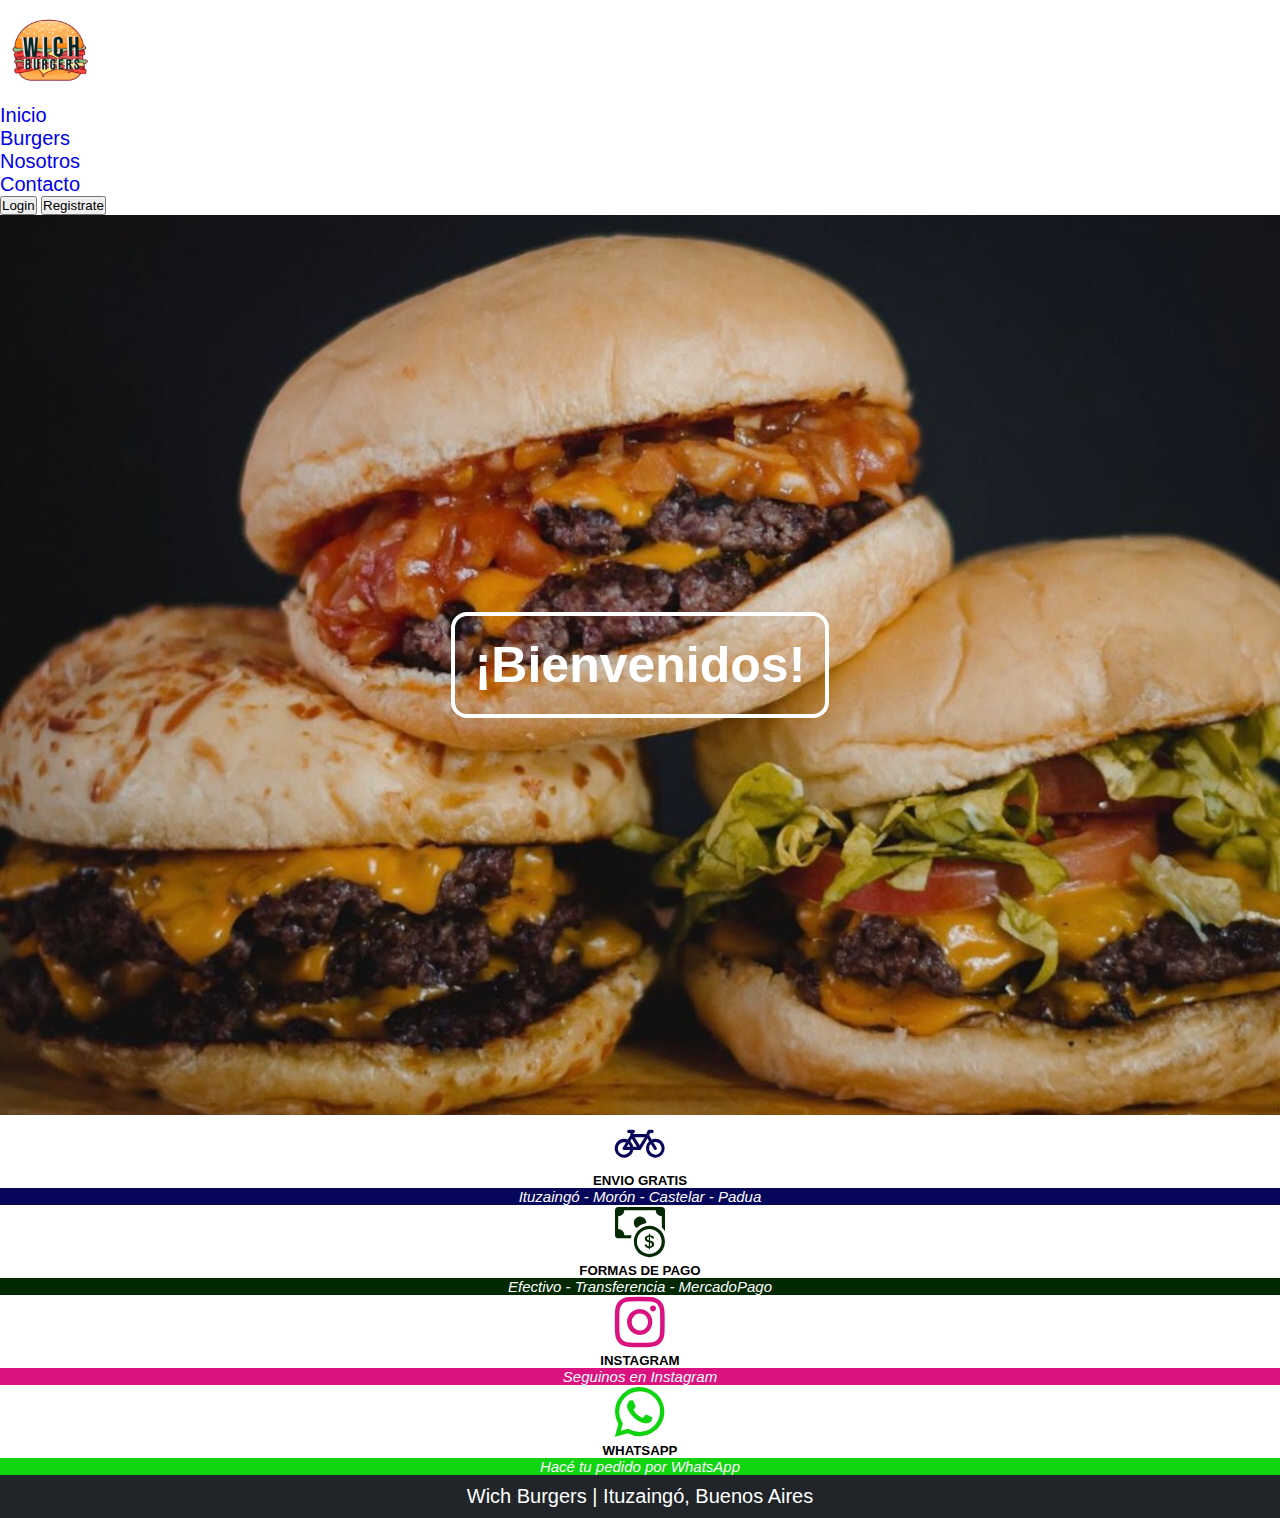
<file: index.html>
<!DOCTYPE html>
<html lang="en">

<head>
    <meta charset="UTF-8">
    <meta http-equiv="X-UA-Compatible" content="IE=edge">
    <meta name="viewport" content="width=device-width, initial-scale=1.0">

    <!-- Bootstrap-->
    <link href="https://cdn.jsdelivr.net/npm/bootstrap@5.2.0/dist/css/bootstrap.min.css" rel="stylesheet"
        integrity="sha384-gH2yIJqKdNHPEq0n4Mqa/HGKIhSkIHeL5AyhkYV8i59U5AR6csBvApHHNl/vI1Bx" crossorigin="anonymous">

    <link rel="stylesheet" href="https://cdn.jsdelivr.net/npm/bootstrap-icons@1.8.1/font/bootstrap-icons.css">


    <!-- CSS -->
    <link rel="stylesheet" href="css/estilos.css">

    <!-- Keywords -->
    <meta name="Keywords" content="Wich Burger, Hamburguesas, Cheddar, Bacon, Pan, Doble, Triple, Cebolla Caramelizada,
    Ituzaingó, Zona Oeste, Crispy, Cuarto, Cheese, Oklahoma, Baconesa, Clásica, Tomate, Lechuga, Salsa Libra,
    Salsa Alioli, Barbacoa, Medallon, Carne, Veggie">

    <meta name="Description" content="Wich Burger - Hamburguesas de verdad">

    <!-- Favicon -->
    <link rel="icon" href="fotos/logo.png">

    <title>Wich Burger -  Home</title>
</head>

<body>

    <header class="p-3 text-bg-dark">
        <div class="container">
            <div class="d-flex flex-wrap align-items-center justify-content-center justify-content-lg-start">
                <a href="index.html" class="d-flex align-items-center mb-2 mb-lg-0 text-white text-decoration-none">
                    <img class="img-fluid" id="logo" src="fotos/logo.png" alt="logowich">
                </a>

                <ul class="nav col-12 col-lg-auto me-lg-auto mb-2 justify-content-center mb-md-0">
                    <li><a href="index.html" class="nav-link px-2 text-white">Inicio</a></li>
                    <li><a href="HTML/burgers.html" class="nav-link px-2 text-white">Burgers</a></li>
                    <li><a href="HTML/nosotros.html" class="nav-link px-2 text-white">Nosotros</a></li>
                    <li><a href="HTML/contacto.html" class="nav-link px-2 text-white">Contacto</a></li>
                </ul>

                <div class="text-end">
                    <button onclick="location.href='HTML/registro.html'" type="button" class="btn btn-warning">Login</button>
                    <button onclick="location.href='HTML/registro.html'" type="button"
                        class="btn btn-warning">Registrate</button>
                </div>
            </div>
        </div>
    </header>

    <main>
        <div class="container-fluid portada">
            <div class="row">
                <div class="col-12 col-md-12 col-lg-12">
                    <h1>¡Bienvenidos!</h1>
                </div>
            </div>
        </div>

        <div class="container-fluid mt-3 mb-3">
            <div class="row anuncio p-3">
                <div class="col-lg-3 col-md-6 ">
                    <i id="anuncioIc" class="bi bi-bicycle red-envio"></i>
                    <h5>ENVIO GRATIS</h5>
                    <p class="subAnuncio-envio">Ituzaingó - Morón - Castelar - Padua</p>
                </div>
                <div class="col-lg-3 col-md-6">
                    <i id="anuncioIc" class="bi bi-cash-coin red-pago"></i>
                    <h5>FORMAS DE PAGO</h5>
                    <p class="subAnuncio-pago">Efectivo - Transferencia - MercadoPago</p>
                </div>
                <div class="col-lg-3 col-md-6">
                    <a href="https://www.instagram.com" target="_blank"><i id="anuncioIc" class="bi bi-instagram red-instagram"></i></a>
                    <h5>INSTAGRAM</h5>
                    <p class="subAnuncio-instagram">Seguinos en Instagram</p>
                </div>
                <div class="col-lg-3 col-md-6">
                    <a href="https://www.whatsapp.com/?lang=es" target="_blank"><i id="anuncioIc" class="bi bi-whatsapp red-whatsapp"></i></a>
                    <h5>WHATSAPP</h5>
                    <p class="subAnuncio-whatsapp">Hacé tu pedido por WhatsApp</p>
                </div>
            </div>
        </div>
    </main>

    <footer>
        <p>Wich Burgers | Ituzaingó, Buenos Aires</p>
    </footer>

    <!--JS-->
    <script src="https://cdn.jsdelivr.net/npm/bootstrap@5.2.0/dist/js/bootstrap.bundle.min.js"
        integrity="sha384-A3rJD856KowSb7dwlZdYEkO39Gagi7vIsF0jrRAoQmDKKtQBHUuLZ9AsSv4jD4Xa"
        crossorigin="anonymous"></script>
</body>

</html>
</file>
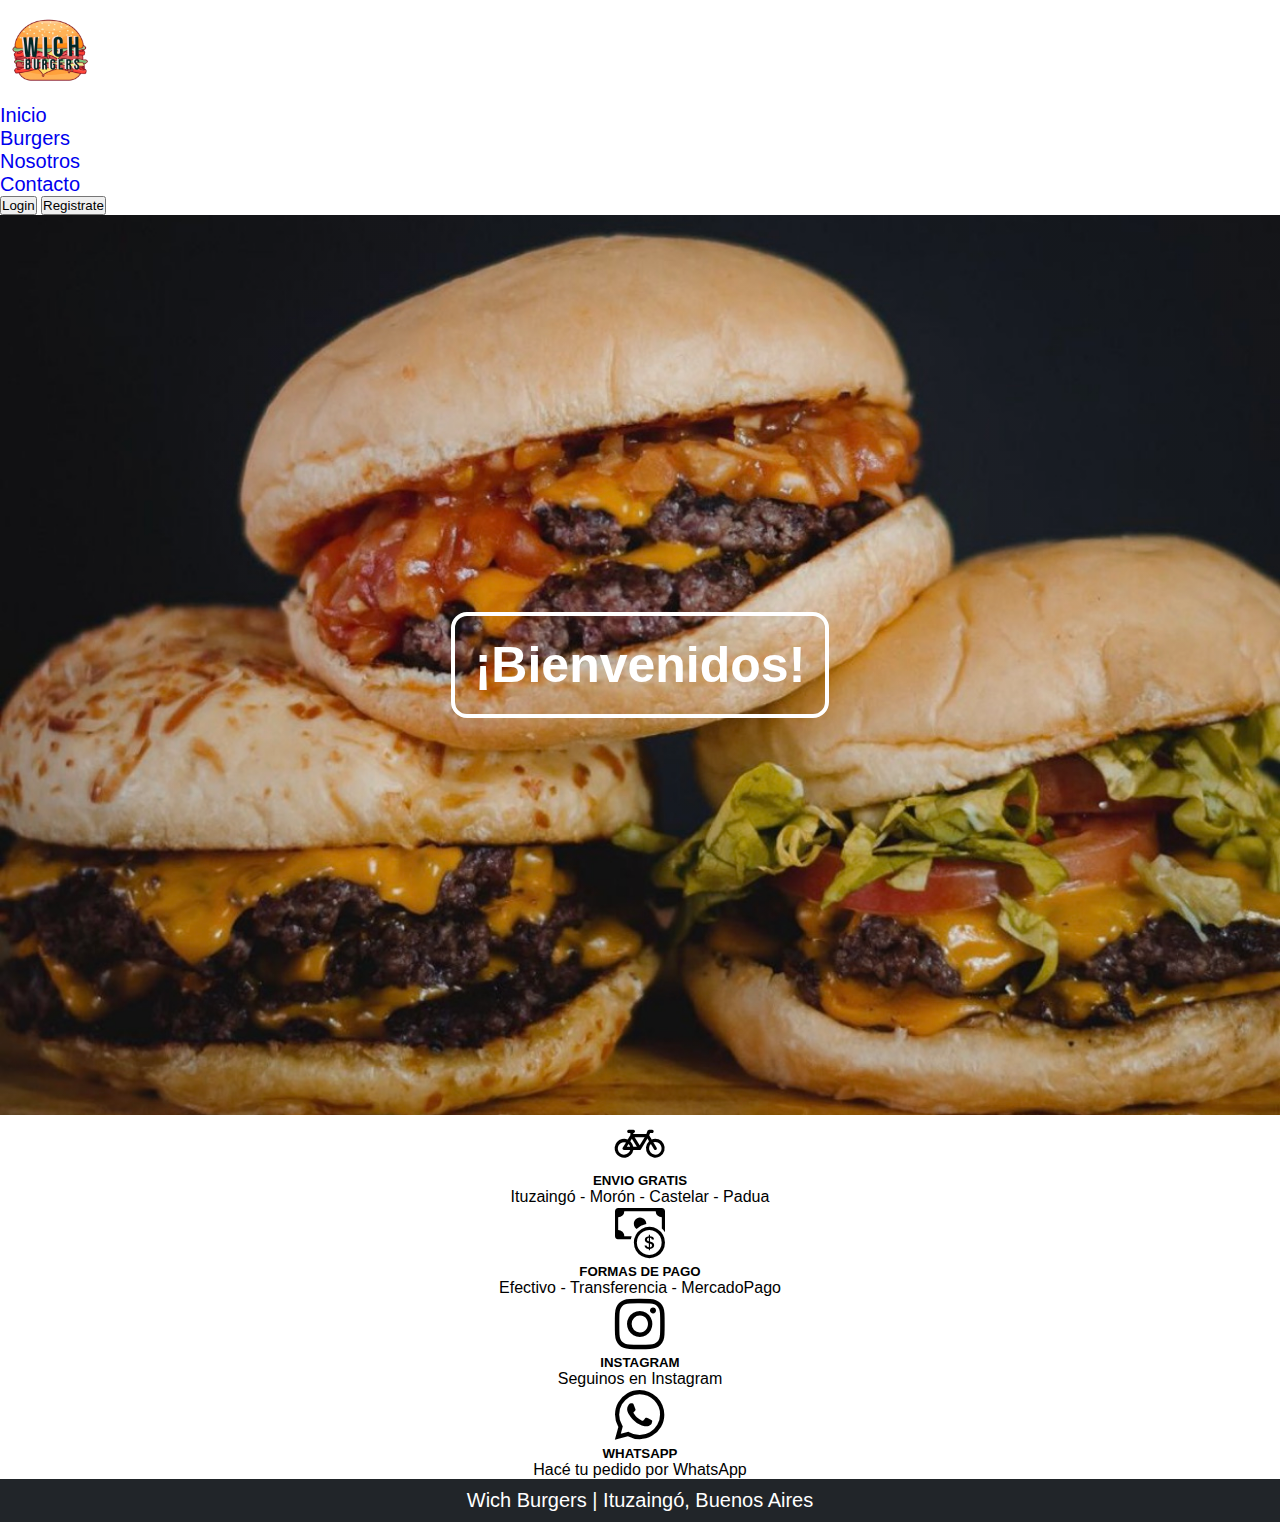
<file: HTML/index.html>
<!DOCTYPE html>
<html lang="en">

<head>
    <meta charset="UTF-8">
    <meta http-equiv="X-UA-Compatible" content="IE=edge">
    <meta name="viewport" content="width=device-width, initial-scale=1.0">

    <!-- Bootstrap-->
    <link href="https://cdn.jsdelivr.net/npm/bootstrap@5.2.0/dist/css/bootstrap.min.css" rel="stylesheet"
        integrity="sha384-gH2yIJqKdNHPEq0n4Mqa/HGKIhSkIHeL5AyhkYV8i59U5AR6csBvApHHNl/vI1Bx" crossorigin="anonymous">

    <link rel="stylesheet" href="https://cdn.jsdelivr.net/npm/bootstrap-icons@1.8.1/font/bootstrap-icons.css">


    <!-- CSS -->
    <link rel="stylesheet" href="../css/estilos.css">

    <title>Wich Burger</title>
</head>

<body>

    <header class="p-3 text-bg-dark">
        <div class="container">
            <div class="d-flex flex-wrap align-items-center justify-content-center justify-content-lg-start">
                <a href="index.html" class="d-flex align-items-center mb-2 mb-lg-0 text-white text-decoration-none">
                    <img class="img-fluid" id="logo" src="../fotos/logo.png" alt="logowich">
                </a>

                <ul class="nav col-12 col-lg-auto me-lg-auto mb-2 justify-content-center mb-md-0">
                    <li><a href="index.html" class="nav-link px-2 text-white">Inicio</a></li>
                    <li><a href="burgers.html" class="nav-link px-2 text-white">Burgers</a></li>
                    <li><a href="nosotros.html" class="nav-link px-2 text-white">Nosotros</a></li>
                    <li><a href="contacto.html" class="nav-link px-2 text-white">Contacto</a></li>
                </ul>

                <div class="text-end">
                    <button onclick="location.href='registro.html'" type="button" class="btn btn-warning">Login</button>
                    <button onclick="location.href='registro.html'" type="button"
                        class="btn btn-warning">Registrate</button>
                </div>
            </div>
        </div>
    </header>

    <main>
        <div class="container-fluid portada">
            <div class="row">
                <div class="col-12 col-md-12 col-lg-12">
                    <h1>¡Bienvenidos!</h1>
                </div>
            </div>
        </div>

        <div class="container-fluid mt-3 mb-3">
            <div class="row anuncio p-3">
                <div class="col-lg-3 col-md-6 ">
                    <i id="anuncioIc" class="bi bi-bicycle"></i>
                    <h5>ENVIO GRATIS</h5>
                    <p id="subAnuncio">Ituzaingó - Morón - Castelar - Padua</p>
                </div>
                <div class="col-lg-3 col-md-6">
                    <i id="anuncioIc" class="bi bi-cash-coin"></i>
                    <h5>FORMAS DE PAGO</h5>
                    <p id="subAnuncio">Efectivo - Transferencia - MercadoPago</p>
                </div>
                <div class="col-lg-3 col-md-6">
                    <i id="anuncioIc" class="bi bi-instagram"></i>
                    <h5>INSTAGRAM</h5>
                    <p id="subAnuncio">Seguinos en Instagram</p>
                </div>
                <div class="col-lg-3 col-md-6">
                    <i id="anuncioIc" class="bi bi-whatsapp"></i>
                    <h5>WHATSAPP</h5>
                    <p id="subAnuncio">Hacé tu pedido por WhatsApp</p>
                </div>
            </div>
        </div>
    </main>

    <footer>
        <p>Wich Burgers | Ituzaingó, Buenos Aires</p>
    </footer>

    <!--JS-->
    <script src="https://cdn.jsdelivr.net/npm/bootstrap@5.2.0/dist/js/bootstrap.bundle.min.js"
        integrity="sha384-A3rJD856KowSb7dwlZdYEkO39Gagi7vIsF0jrRAoQmDKKtQBHUuLZ9AsSv4jD4Xa"
        crossorigin="anonymous"></script>
</body>

</html>
</file>
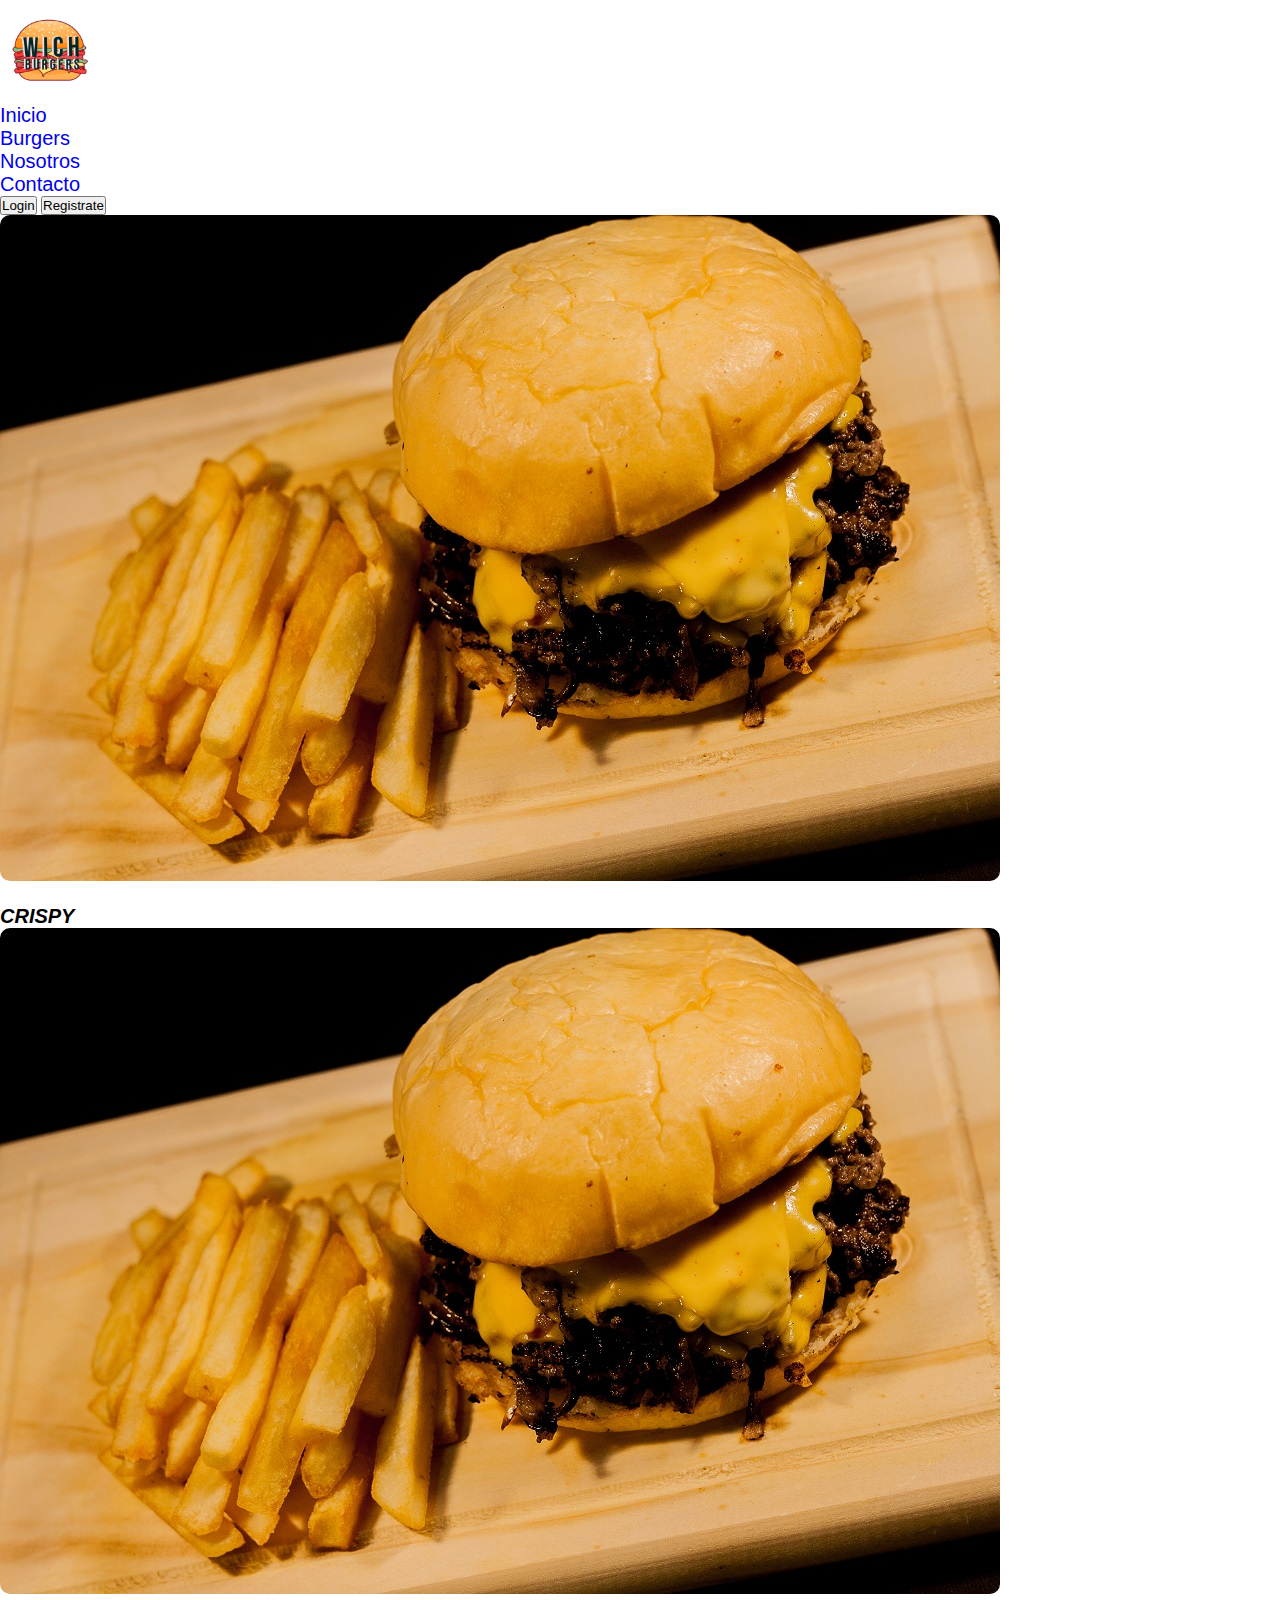
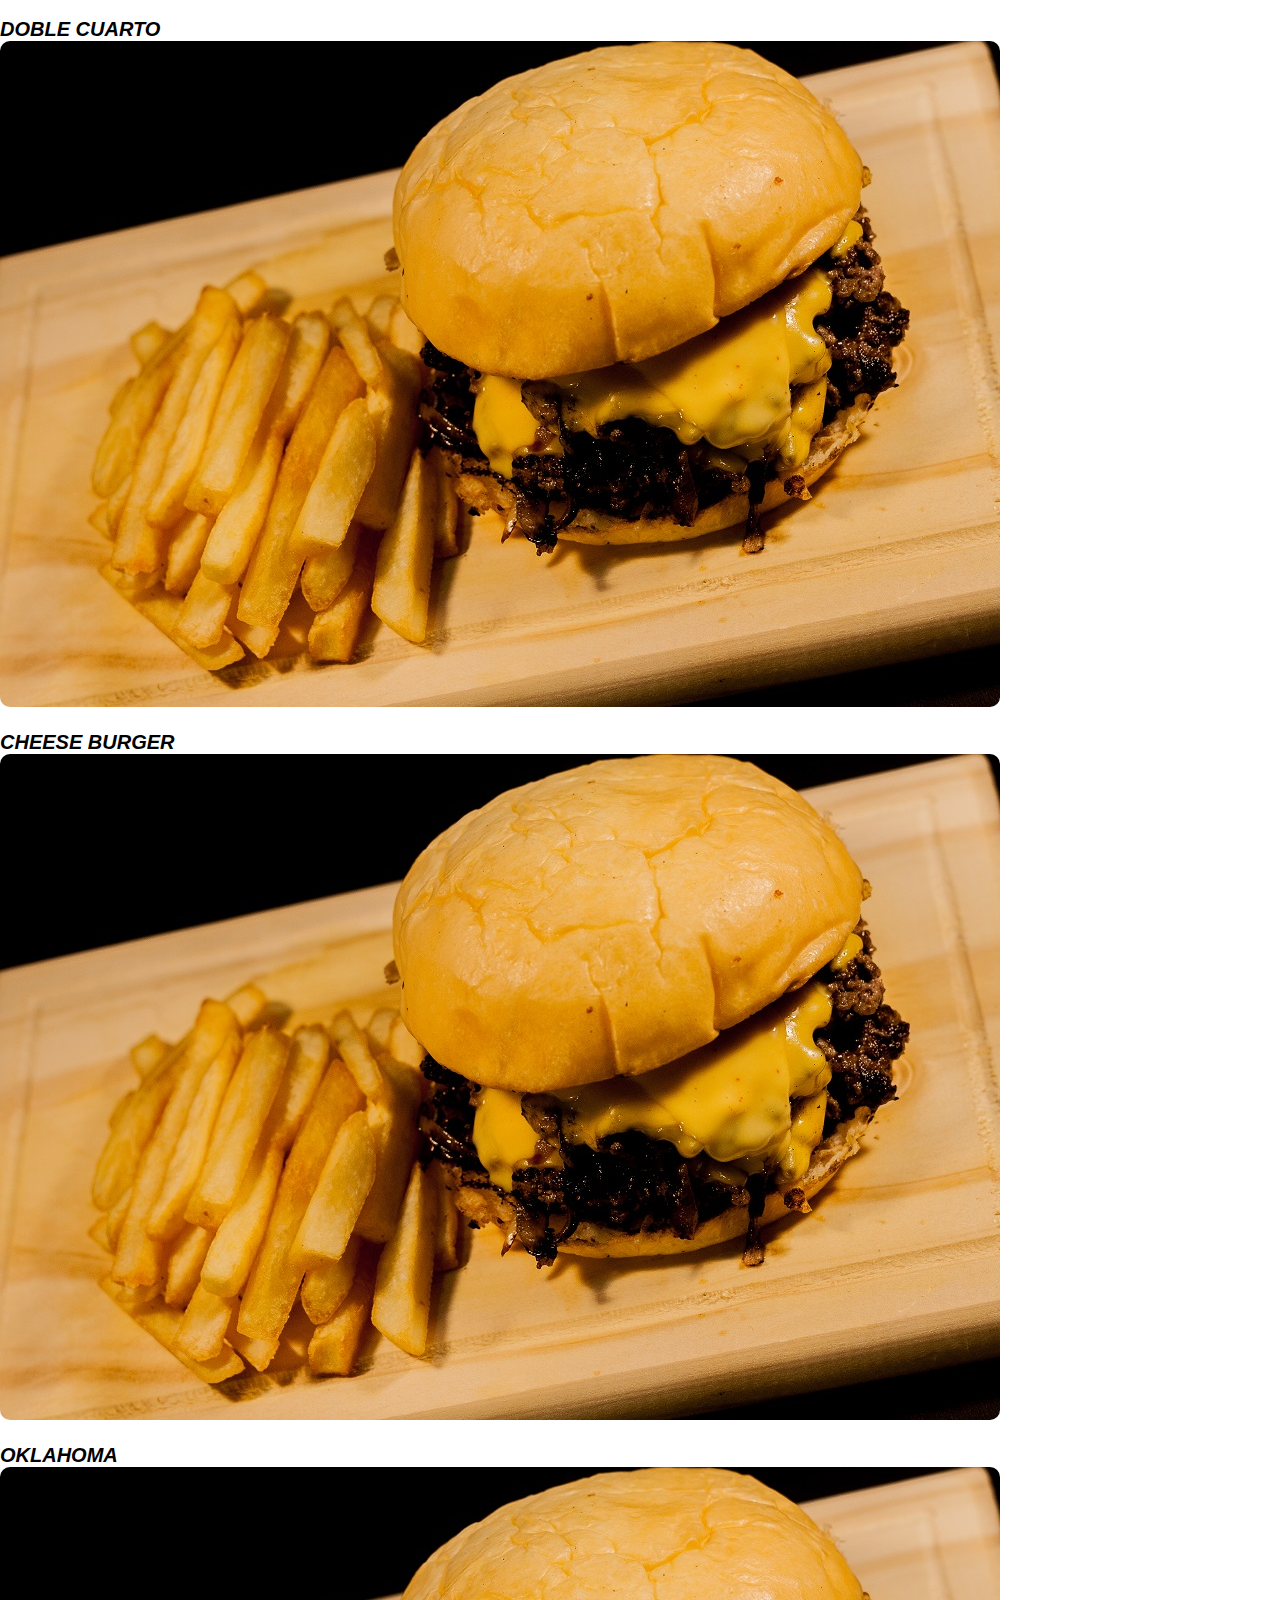
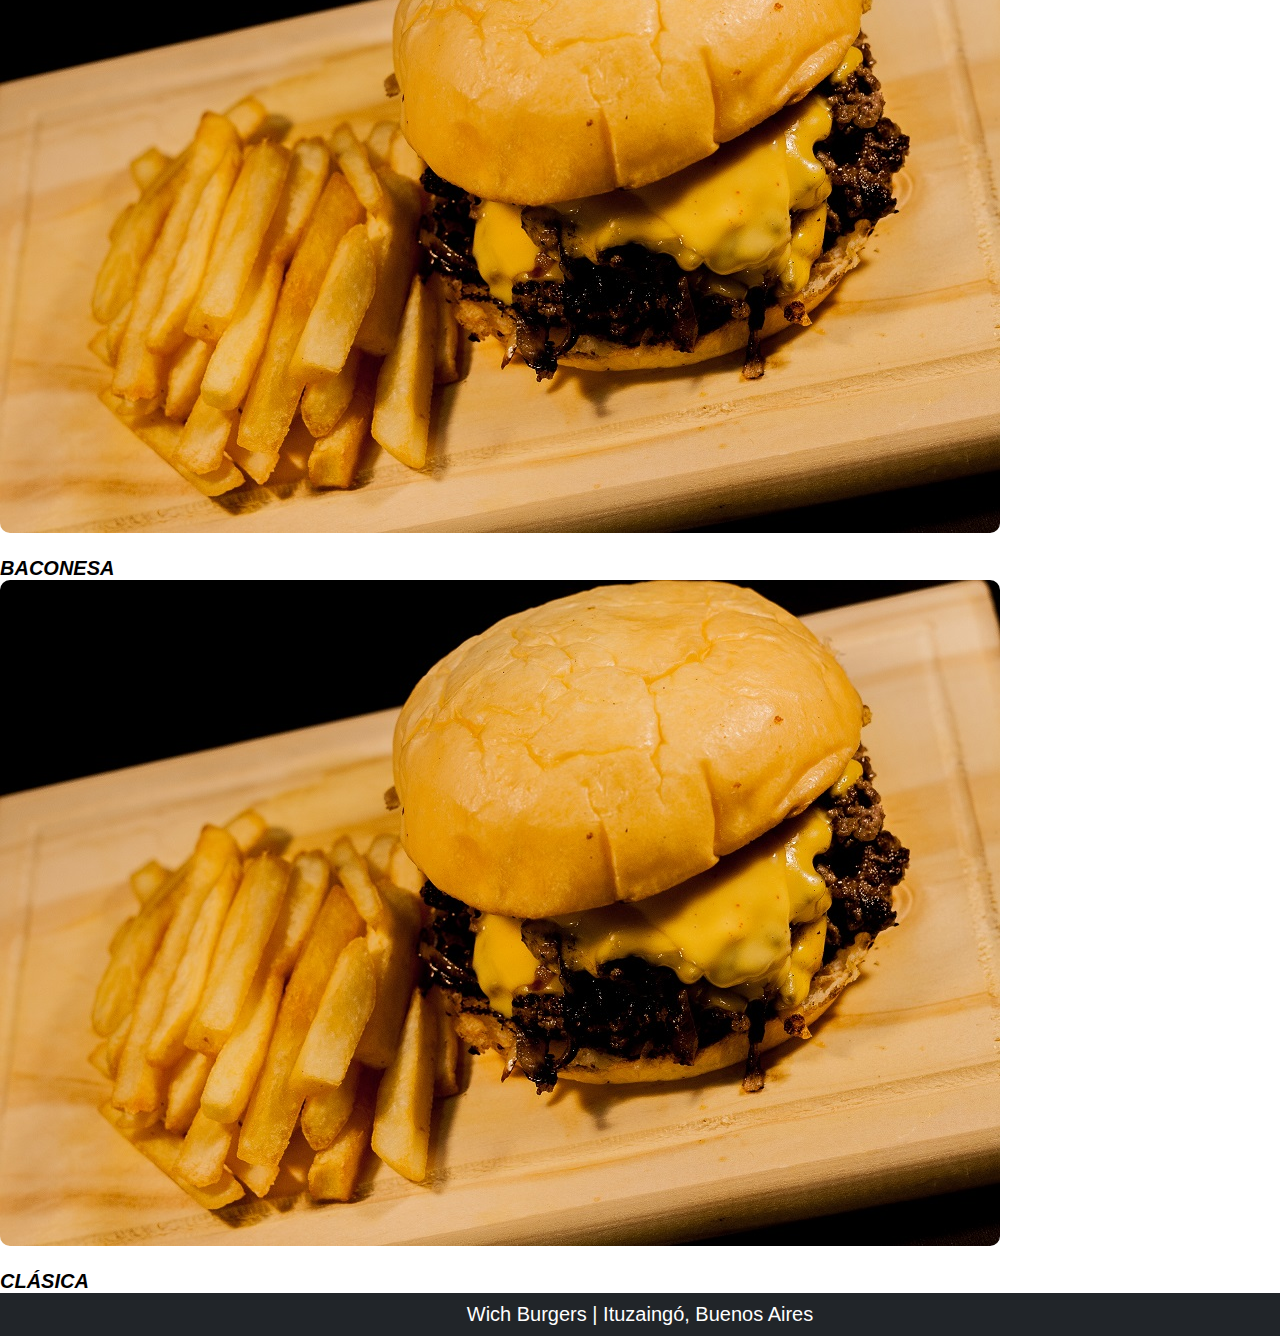
<file: HTML/burgers.html>
<!DOCTYPE html>
<html lang="en">

<head>
    <meta charset="UTF-8">
    <meta http-equiv="X-UA-Compatible" content="IE=edge">
    <meta name="viewport" content="width=device-width, initial-scale=1.0">

    <!-- Bootstrap-->
    <link href="https://cdn.jsdelivr.net/npm/bootstrap@5.2.0/dist/css/bootstrap.min.css" rel="stylesheet"
        integrity="sha384-gH2yIJqKdNHPEq0n4Mqa/HGKIhSkIHeL5AyhkYV8i59U5AR6csBvApHHNl/vI1Bx" crossorigin="anonymous">

    <link rel="stylesheet" href="https://cdn.jsdelivr.net/npm/bootstrap-icons@1.8.1/font/bootstrap-icons.css">


    <!-- CSS -->
    <link rel="stylesheet" href="../css/estilos.css">

    <!-- Keywords -->
    <meta name="Keywords" content="Wich Burger, Hamburguesas, Cheddar, Bacon, Pan, Doble, Triple, Cebolla Caramelizada,
    Ituzaingó, Zona Oeste, Crispy, Cuarto, Cheese, Oklahoma, Baconesa, Clásica, Tomate, Lechuga, Salsa Libra,
    Salsa Alioli, Barbacoa, Medallon, Carne, Veggie">

    <meta name="Description" content="Wich Burger - Nuestras Hamburguesas">

    <!-- Favicon -->
    <link rel="icon" href="../fotos/logo.png">

    <title>Wich Burger - Menú</title>
</head>

<body>

    <header class="p-3 text-bg-dark">
        <div class="container">
            <div class="d-flex flex-wrap align-items-center justify-content-center justify-content-lg-start">
                <a href="../index.html"
                    class="d-flex align-items-center mb-2 mb-lg-0 text-white text-decoration-none">
                    <img class="img-fluid" id="logo" src="../fotos/logo.png" alt="logowich">
                </a>

                <ul class="nav col-12 col-lg-auto me-lg-auto mb-2 justify-content-center mb-md-0">
                    <li><a href="../index.html" class="nav-link px-2 text-white">Inicio</a></li>
                    <li><a href="burgers.html" class="nav-link px-2 text-white">Burgers</a></li>
                    <li><a href="nosotros.html" class="nav-link px-2 text-white">Nosotros</a></li>
                    <li><a href="contacto.html" class="nav-link px-2 text-white">Contacto</a></li>
                </ul>

                <div class="text-end">
                    <button onclick="location.href='registro.html'" type="button" class="btn btn-warning">Login</button>
                    <button onclick="location.href='registro.html'" type="button"
                        class="btn btn-warning">Registrate</button>
                </div>
            </div>
        </div>
    </header>

    <main>
        <div class="p-5 container-fluid text-center">
            <div class="row justify-content-evenly">
                <div class="col-12 col-md-7 col-lg-3 hambur">
                    <img src="../fotos/6.jpg" alt="Imagen coleccion 1" class="img-fluid" id="colecImg">
                    <p class="burger-nombre">CRISPY</p>
                </div>
                <div class="col-12 col-md-7 col-lg-3 hambur">
                    <img src="../fotos/6.jpg" alt="Imagen coleccion 2" class="img-fluid" id="colecImg">
                    <p class="burger-nombre">DOBLE CUARTO</p>
                </div>
                <div class="col-12 col-md-7 col-lg-3 hambur">
                    <img src="../fotos/6.jpg" alt="Imagen coleccion 3" class="img-fluid" id="colecImg">
                    <p class="burger-nombre">CHEESE BURGER</p>
                </div>
            </div>
            <div class="mt-5 row justify-content-evenly">
                <div class="col-12 col-md-7 col-lg-3 hambur">
                    <img src="../fotos/6.jpg" alt="Imagen coleccion 1" class="img-fluid" id="colecImg">
                    <p class="burger-nombre">OKLAHOMA</p>
                </div>
                <div class="col-12 col-md-7 col-lg-3 hambur">
                    <img src="../fotos/6.jpg" alt="Imagen coleccion 2" class="img-fluid" id="colecImg">
                    <p class="burger-nombre">BACONESA</p>
                </div>
                <div class="col-12 col-md-7 col-lg-3 hambur">
                    <img src="../fotos/6.jpg" alt="Imagen coleccion 3" class="img-fluid" id="colecImg">
                    <p class="burger-nombre">CLÁSICA</p>
                </div>
            </div>
        </div>

    </main>

    <footer>
        <p>Wich Burgers | Ituzaingó, Buenos Aires</p>
    </footer>

    <!--JS-->
    <script src="https://cdn.jsdelivr.net/npm/bootstrap@5.2.0/dist/js/bootstrap.bundle.min.js"
        integrity="sha384-A3rJD856KowSb7dwlZdYEkO39Gagi7vIsF0jrRAoQmDKKtQBHUuLZ9AsSv4jD4Xa"
        crossorigin="anonymous"></script>
</body>

</html>
</file>
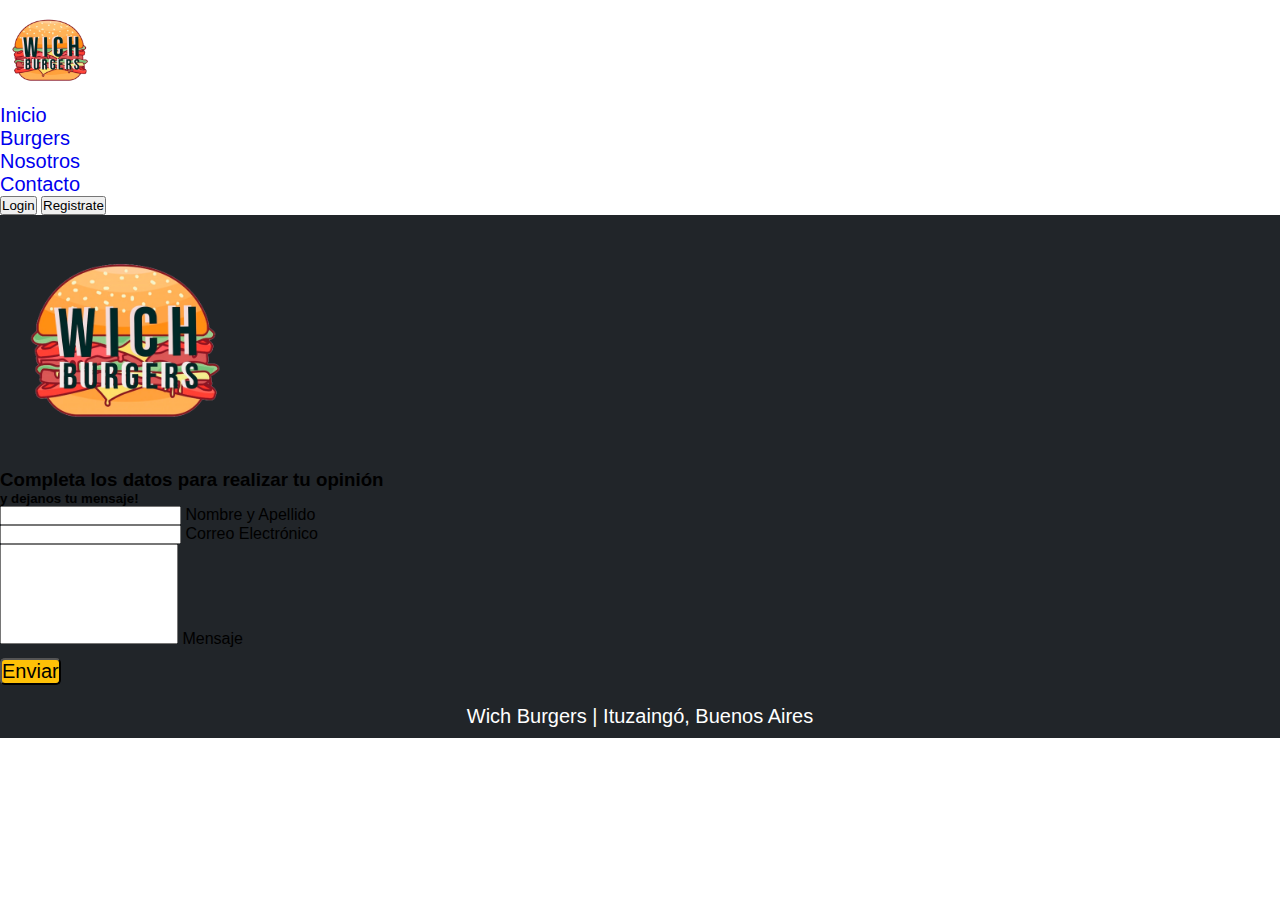
<file: HTML/contacto.html>
<!DOCTYPE html>
<html lang="en">

<head>
    <meta charset="UTF-8">
    <meta http-equiv="X-UA-Compatible" content="IE=edge">
    <meta name="viewport" content="width=device-width, initial-scale=1.0">

    <!-- Bootstrap-->
    <link href="https://cdn.jsdelivr.net/npm/bootstrap@5.2.0/dist/css/bootstrap.min.css" rel="stylesheet"
        integrity="sha384-gH2yIJqKdNHPEq0n4Mqa/HGKIhSkIHeL5AyhkYV8i59U5AR6csBvApHHNl/vI1Bx" crossorigin="anonymous">

    <link rel="stylesheet" href="https://cdn.jsdelivr.net/npm/bootstrap-icons@1.8.1/font/bootstrap-icons.css">


    <!-- CSS -->
    <link rel="stylesheet" href="../css/estilos.css">

    <!-- Keywords -->
    <meta name="Keywords" content="Wich Burger, Hamburguesas, Cheddar, Bacon, Pan, Doble, Triple, Cebolla Caramelizada,
    Ituzaingó, Zona Oeste, Crispy, Cuarto, Cheese, Oklahoma, Baconesa, Clásica, Tomate, Lechuga, Salsa Libra,
    Salsa Alioli, Barbacoa, Medallon, Carne, Veggie">

    <meta name="Description" content="Wich Burger - Contáctanos">

    <!-- Favicon -->
    <link rel="icon" href="../fotos/logo.png">

    <title>Wich Burger - Contacto</title>
</head>

<body>

    <header class="p-3 text-bg-dark">
        <div class="container">
            <div class="d-flex flex-wrap align-items-center justify-content-center justify-content-lg-start">
                <a href="../index.html" class="d-flex align-items-center mb-2 mb-lg-0 text-white text-decoration-none">
                    <img class="img-fluid" id="logo" src="../fotos/logo.png" alt="logowich">
                </a>

                <ul class="nav col-12 col-lg-auto me-lg-auto mb-2 justify-content-center mb-md-0">
                    <li><a href="../index.html" class="nav-link px-2 text-white">Inicio</a></li>
                    <li><a href="burgers.html" class="nav-link px-2 text-white">Burgers</a></li>
                    <li><a href="nosotros.html" class="nav-link px-2 text-white">Nosotros</a></li>
                    <li><a href="contacto.html" class="nav-link px-2 text-white">Contacto</a></li>
                </ul>

                <div class="text-end">
                    <button onclick="location.href='registro.html'" type="button" class="btn btn-warning">Login</button>
                    <button onclick="location.href='registro.html'" type="button"
                        class="btn btn-warning">Registrate</button>
                </div>
            </div>
        </div>
    </header>

    <main>
        <div class="containter-fluid m-4 rounded-3 contact">
            <div class="row justify-content-evenly">
                <div class="col-md-6 d-flex align-items-center justify-content-center">
                    <img src="../fotos/logo.png" id="contImg" alt="logowich" class="img-fluid">
                </div>
                <div class="col-md-4 p-5">
                    <div class="text-white pt-5 pb-3">
                        <h3 class="text-uppercase">Completa los datos para realizar tu opinión</h3>
                        <h5>y dejanos tu mensaje!</h5>
                    </div>
                    <form action="" method="POST">
                        <div class="form-floating mb-3">
                            <input type="text" name="name" class="form-control" id="nombreCompleto" placeholder="  "
                                required>
                            <label for="textName">Nombre y Apellido</label>
                        </div>
                        <div class="form-floating mb-3">
                            <input type="email" name="email" class="form-control" id="Email" placeholder="  " required>
                            <label for="textEmail">Correo Electrónico</label>
                        </div>
                        <div class="form-floating">
                            <textarea class="form-control" name="message" id="formMessage" required
                                style="height: 100px" placeholder="  "></textarea>
                            <label for="textMessage">Mensaje</label>
                        </div>
                        <div class="row pb-3" id="sendCheck">
                            <div class="d-flex justify-content-center">
                                <button type="submit" class="btn btn-scheme-a px-4 w-100" id="contactoButton">Enviar
                                </button>
                            </div>
                        </div>
                    </form>
                </div>
            </div>
        </div>
    </main>

    <footer>
        <p>Wich Burgers | Ituzaingó, Buenos Aires</p>
    </footer>

    <!--JS-->
    <script src="https://cdn.jsdelivr.net/npm/bootstrap@5.2.0/dist/js/bootstrap.bundle.min.js"
        integrity="sha384-A3rJD856KowSb7dwlZdYEkO39Gagi7vIsF0jrRAoQmDKKtQBHUuLZ9AsSv4jD4Xa"
        crossorigin="anonymous"></script>
</body>

</html>
</file>
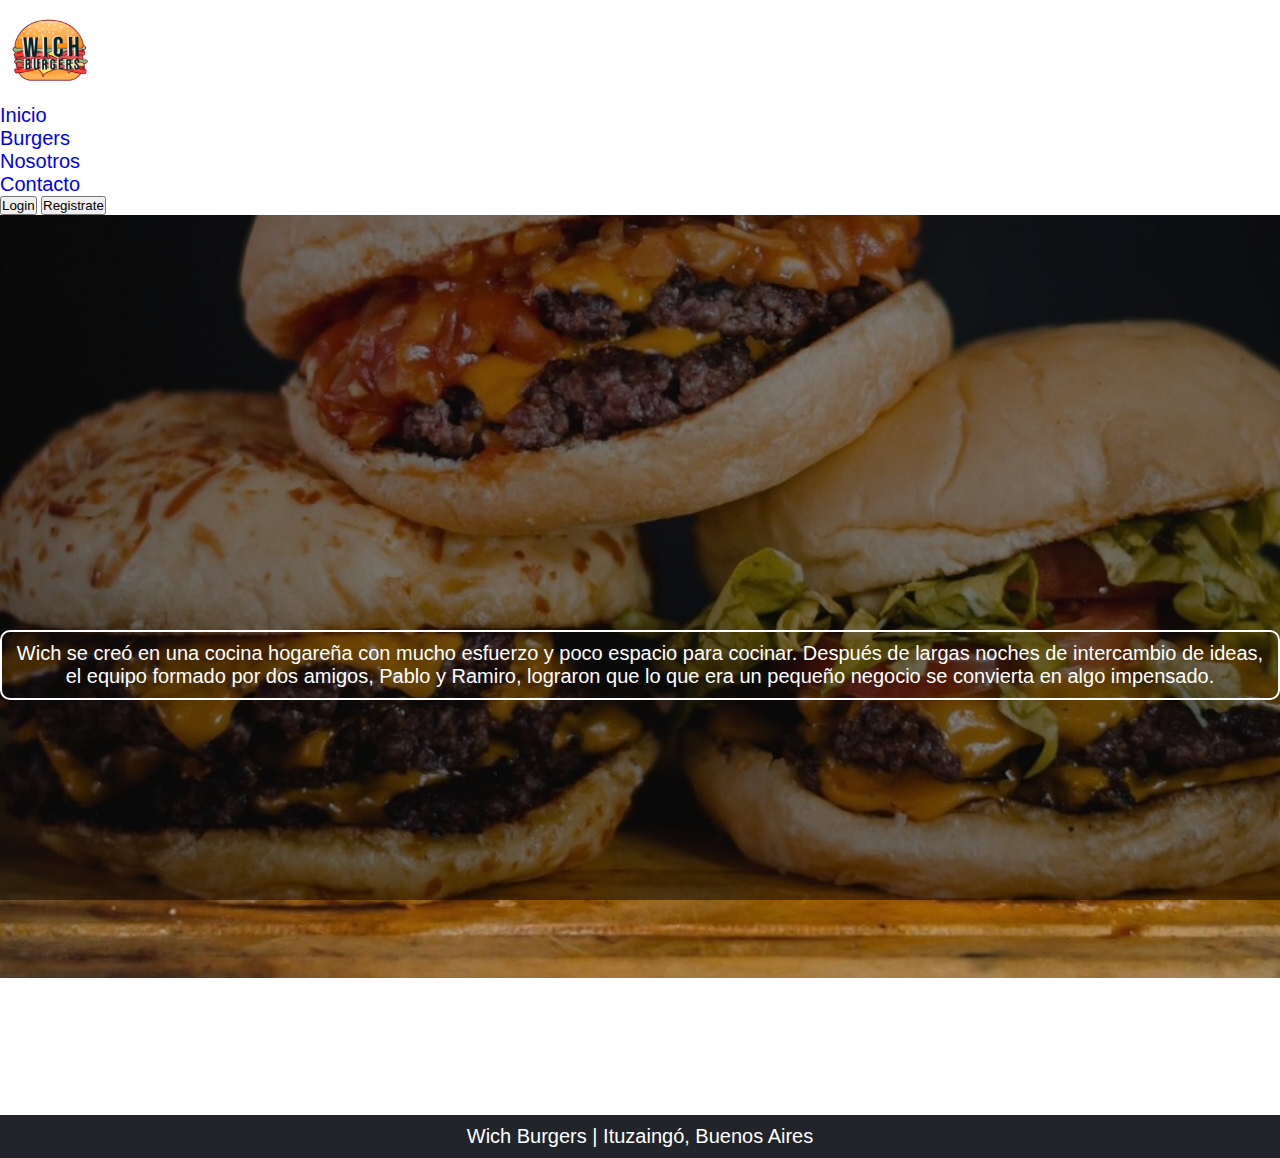
<file: HTML/nosotros.html>
<!DOCTYPE html>
<html lang="en">

<head>
    <meta charset="UTF-8">
    <meta http-equiv="X-UA-Compatible" content="IE=edge">
    <meta name="viewport" content="width=device-width, initial-scale=1.0">

    <!-- Bootstrap-->
    <link href="https://cdn.jsdelivr.net/npm/bootstrap@5.2.0/dist/css/bootstrap.min.css" rel="stylesheet"
        integrity="sha384-gH2yIJqKdNHPEq0n4Mqa/HGKIhSkIHeL5AyhkYV8i59U5AR6csBvApHHNl/vI1Bx" crossorigin="anonymous">

    <link rel="stylesheet" href="https://cdn.jsdelivr.net/npm/bootstrap-icons@1.8.1/font/bootstrap-icons.css">


    <!-- CSS -->
    <link rel="stylesheet" href="../css/estilos.css">

    <!-- Keywords -->
    <meta name="Keywords" content="Wich Burger, Hamburguesas, Cheddar, Bacon, Pan, Doble, Triple, Cebolla Caramelizada,
    Ituzaingó, Zona Oeste, Crispy, Cuarto, Cheese, Oklahoma, Baconesa, Clásica, Tomate, Lechuga, Salsa Libra,
    Salsa Alioli, Barbacoa, Medallon, Carne, Veggie">

    <meta name="Description" content="Wich Burger - Conocénos">

    <!-- Favicon -->
    <link rel="icon" href="../fotos/logo.png">

    <title>Wich Burger - Nosotros</title>
</head>

<body>

    <header class="p-3 text-bg-dark">
        <div class="container">
            <div class="d-flex flex-wrap align-items-center justify-content-center justify-content-lg-start">
                <a href="../index.html" class="d-flex align-items-center mb-2 mb-lg-0 text-white text-decoration-none">
                    <img class="img-fluid" id="logo" src="../fotos/logo.png" alt="logowich">
                </a>

                <ul class="nav col-12 col-lg-auto me-lg-auto mb-2 justify-content-center mb-md-0">
                    <li><a href="../index.html" class="nav-link px-2 text-white">Inicio</a></li>
                    <li><a href="burgers.html" class="nav-link px-2 text-white">Burgers</a></li>
                    <li><a href="nosotros.html" class="nav-link px-2 text-white">Nosotros</a></li>
                    <li><a href="contacto.html" class="nav-link px-2 text-white">Contacto</a></li>
                </ul>

                <div class="text-end">
                    <button onclick="location.href='registro.html'" type="button" class="btn btn-warning">Login</button>
                    <button onclick="location.href='registro.html'" type="button"
                        class="btn btn-warning">Registrate</button>
                </div>
            </div>
        </div>
    </header>

    <main>
        <div class="container-fluid nosotros">
            <div class="row d-flex justify-content-center">
                <div class="col-12 col-md-7 col-lg-6">
                    <p id="parrafo-nosotros">Wich se creó en una cocina hogareña con mucho esfuerzo y poco espacio para
                        cocinar. Después de largas noches de intercambio de ideas, el equipo formado por dos amigos,
                        Pablo y Ramiro, lograron que lo que era un pequeño negocio se convierta en algo impensado.</p>
                </div>
            </div>

        </div>

    </main>

    <footer>
        <p>Wich Burgers | Ituzaingó, Buenos Aires</p>
    </footer>

    <!--JS-->
    <script src="https://cdn.jsdelivr.net/npm/bootstrap@5.2.0/dist/js/bootstrap.bundle.min.js"
        integrity="sha384-A3rJD856KowSb7dwlZdYEkO39Gagi7vIsF0jrRAoQmDKKtQBHUuLZ9AsSv4jD4Xa"
        crossorigin="anonymous"></script>
</body>

</html>
</file>
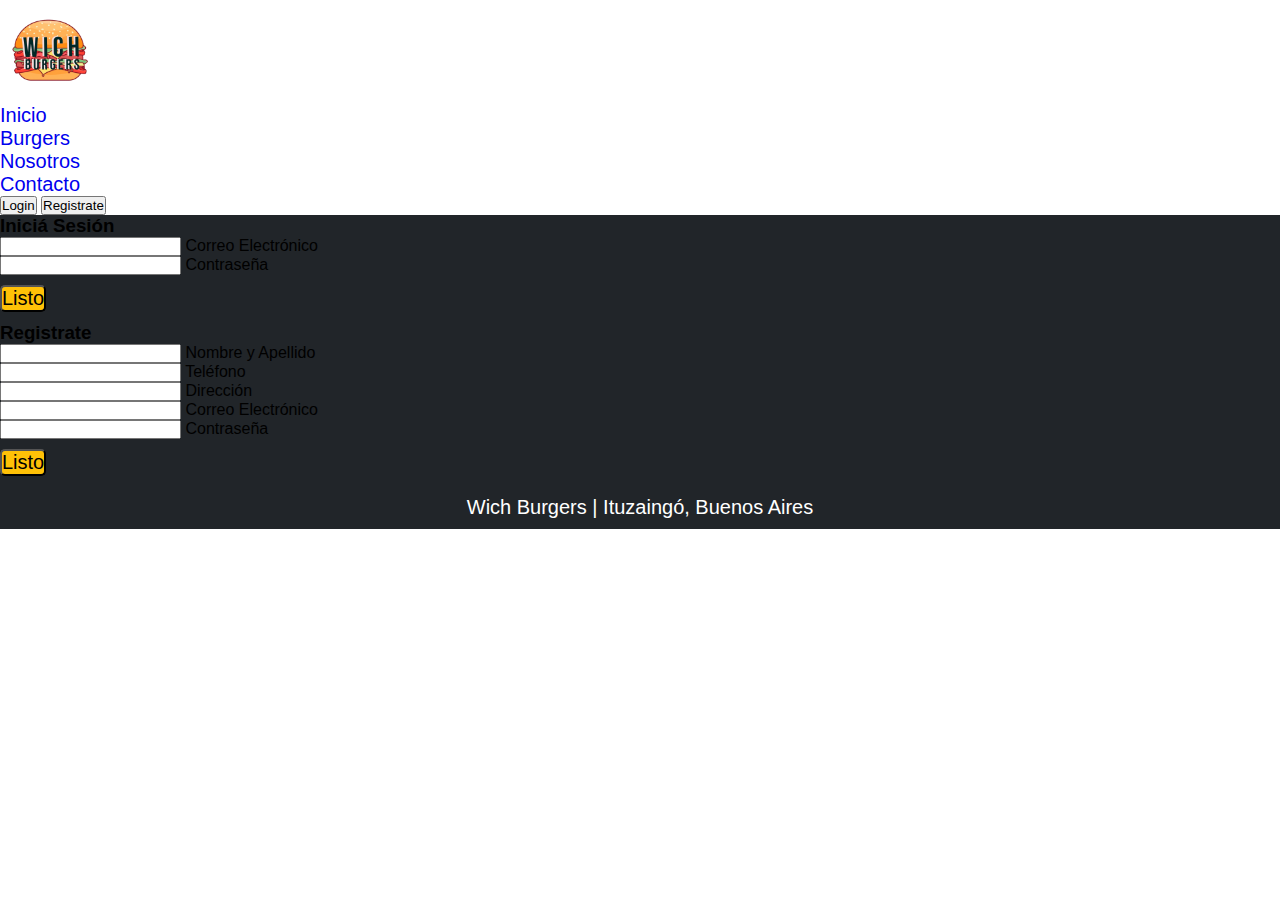
<file: HTML/registro.html>
<!DOCTYPE html>
<html lang="en">

<head>
    <meta charset="UTF-8">
    <meta http-equiv="X-UA-Compatible" content="IE=edge">
    <meta name="viewport" content="width=device-width, initial-scale=1.0">

    <!-- Bootstrap-->
    <link href="https://cdn.jsdelivr.net/npm/bootstrap@5.2.0/dist/css/bootstrap.min.css" rel="stylesheet"
        integrity="sha384-gH2yIJqKdNHPEq0n4Mqa/HGKIhSkIHeL5AyhkYV8i59U5AR6csBvApHHNl/vI1Bx" crossorigin="anonymous">

    <link rel="stylesheet" href="https://cdn.jsdelivr.net/npm/bootstrap-icons@1.8.1/font/bootstrap-icons.css">


    <!-- CSS -->
    <link rel="stylesheet" href="../css/estilos.css">

    <!-- Keywords -->
    <meta name="Keywords" content="Wich Burger, Hamburguesas, Cheddar, Bacon, Pan, Doble, Triple, Cebolla Caramelizada,
    Ituzaingó, Zona Oeste, Crispy, Cuarto, Cheese, Oklahoma, Baconesa, Clásica, Tomate, Lechuga, Salsa Libra,
    Salsa Alioli, Barbacoa, Medallon, Carne, Veggie">

    <meta name="Description" content="Wich Burger - Registrate">

    <!-- Favicon -->
    <link rel="icon" href="../fotos/logo.png">

    <title>Wich Burger - Registro</title>
</head>

<body>

    <header class="p-3 text-bg-dark">
        <div class="container">
            <div class="d-flex flex-wrap align-items-center justify-content-center justify-content-lg-start">
                <a href="../index.html" class="d-flex align-items-center mb-2 mb-lg-0 text-white text-decoration-none">
                    <img class="img-fluid" id="logo" src="../fotos/logo.png" alt="logowich">
                </a>

                <ul class="nav col-12 col-lg-auto me-lg-auto mb-2 justify-content-center mb-md-0">
                    <li><a href="../index.html" class="nav-link px-2 text-white">Inicio</a></li>
                    <li><a href="burgers.html" class="nav-link px-2 text-white">Burgers</a></li>
                    <li><a href="nosotros.html" class="nav-link px-2 text-white">Nosotros</a></li>
                    <li><a href="contacto.html" class="nav-link px-2 text-white">Contacto</a></li>
                </ul>

                <div class="text-end">
                    <button onclick="location.href='registro.html'" type="button" class="btn btn-warning">Login</button>
                    <button onclick="location.href='registro.html'" type="button"
                        class="btn btn-warning">Registrate</button>
                </div>
            </div>
        </div>
    </header>

    <main>
        <div class="containter-fluid m-4 rounded-3 contact">
            <div class="row justify-content-evenly">
                <div class="col-md-6 p-5">
                    <div class="text-white pt-5 pb-3">
                        <h3 class="text-uppercase">Iniciá Sesión</h3>
                    </div>
                    <div class="form-floating mb-3">
                        <input type="email" name="email" class="form-control" id="Email" placeholder="  " required>
                        <label for="textEmail">Correo Electrónico</label>
                    </div>
                    <div class="form-floating mb-3">
                        <input type="password" name="password" class="form-control" id="password" placeholder="  "
                            required>
                        <label for="textPassword">Contraseña</label>
                    </div>
                    <div class="row pb-3" id="sendCheck">
                        <div class="d-flex justify-content-center">
                            <button type="submit" class="btn btn-scheme-a px-4 w-100" id="contactoButton">Listo</button>
                        </div>
                    </div>
                </div>
                <div class="col-md-6 p-5">
                    <div class="text-white pt-5 pb-3">
                        <h3 class="text-uppercase">Registrate</h3>
                    </div>
                    <form action="" method="POST">
                        <div class="form-floating mb-3">
                            <input type="text" name="name" class="form-control" id="nombreCompleto" placeholder="  "
                                required>
                            <label for="textName">Nombre y Apellido</label>
                        </div>
                        <div class="form-floating mb-3">
                            <input type="tel" name="tel" class="form-control" id="telefono" placeholder="  " required>
                            <label for="textTel">Teléfono</label>
                        </div>
                        <div class="form-floating mb-3">
                            <input type="tel" name="Dirección" class="form-control" id="Direccion" placeholder="  "
                                required>
                            <label for="textDir">Dirección</label>
                        </div>
                        <div class="form-floating mb-3">
                            <input type="email" name="email" class="form-control" id="Email" placeholder="  " required>
                            <label for="textEmail">Correo Electrónico</label>
                        </div>
                        <div class="form-floating mb-3">
                            <input type="password" name="password" class="form-control" id="password" placeholder="  "
                                required>
                            <label for="textPassword">Contraseña</label>
                        </div>
                        <div class="row pb-3" id="sendCheck">
                            <div class="d-flex justify-content-center">
                                <button type="submit" class="btn btn-scheme-a px-4 w-100"
                                    id="contactoButton">Listo</button>
                            </div>
                        </div>
                    </form>
                </div>
            </div>
        </div>
    </main>

    <footer>
        <p>Wich Burgers | Ituzaingó, Buenos Aires</p>
    </footer>

    <!--JS-->
    <script src="https://cdn.jsdelivr.net/npm/bootstrap@5.2.0/dist/js/bootstrap.bundle.min.js"
        integrity="sha384-A3rJD856KowSb7dwlZdYEkO39Gagi7vIsF0jrRAoQmDKKtQBHUuLZ9AsSv4jD4Xa"
        crossorigin="anonymous"></script>
</body>

</html>
</file>
<file: css/estilos.css>
ul {
  font-size: 20px; }
  ul li a {
    text-decoration: none; }
    ul li a:hover {
      color: #ffc107 !important;
      font-size: 25px;
      text-shadow: 3px 3px #ee553a; }

body {
  font-family: "Gill Sans", "Gill Sans MT", Calibri, "Trebuchet MS", sans-serif; }

#logo {
  max-width: 100px; }

.portada {
  width: 100%;
  height: 100vh;
  background: linear-gradient(rgba(0, 0, 0, 0.11), rgba(0, 0, 0, 0.11)), url(../fotos/fondo.jpg);
  background-position: center;
  background-repeat: no-repeat;
  background-size: cover;
  display: flex;
  flex-direction: column;
  justify-content: center;
  align-items: center;
  color: white; }
  .portada h1 {
    font-size: 50px;
    border: 4px solid white;
    border-radius: 1rem;
    padding: 20px; }
    .portada h1:hover {
      animation-duration: 2s;
      animation-name: aparecer;
      animation-iteration-count: infinite; }

@keyframes aparecer {
  0% {
    opacity: 0; }
  100% {
    opacity: 1; } }

.anuncio {
  text-align: center;
  color: black; }
  .anuncio #anuncioIc {
    font-size: 50px; }

.red-envio {
  color: #06065a; }

.red-pago {
  color: #022902; }

.red-instagram {
  color: #da1380; }

.red-whatsapp {
  color: #11d411; }

.subAnuncio, .subAnuncio-envio, .subAnuncio-pago, .subAnuncio-instagram, .subAnuncio-whatsapp {
  font-size: 15px;
  font-style: italic;
  color: white; }

.subAnuncio-envio {
  background-color: #06065a; }

.subAnuncio-pago {
  background-color: #022902; }

.subAnuncio-instagram {
  background-color: #da1380; }

.subAnuncio-whatsapp {
  background-color: #11d411; }

@media screen and (max-width: 320px) {
  h1 {
    font-size: 10px;
    padding: 5px; } }

footer {
  width: auto;
  height: auto;
  background-color: rgba(33, 37, 41, var(--bs-bg-opacity, 1));
  font-size: 20px;
  padding: 10px;
  text-align: center;
  color: white; }

.hambur img {
  border-radius: 10px; }
  .hambur img:hover {
    border-style: dotted;
    border-color: #ffc107;
    transform: skew(5deg, 5deg); }

.hambur p {
  font-size: 20px;
  font-style: italic;
  font-weight: bold;
  margin-top: 20px; }

.nosotros {
  width: 100%;
  height: 100vh;
  background: linear-gradient(rgba(0, 0, 0, 0.473), rgba(0, 0, 0, 0.507)), url(../fotos/fondo.jpg);
  background-position: center;
  background-repeat: no-repeat;
  background-size: cover;
  background-attachment: fixed;
  display: flex;
  flex-direction: column;
  justify-content: center;
  align-items: center;
  color: white; }
  .nosotros p {
    font-size: 20px;
    border: 2px solid white;
    border-radius: 10px;
    padding: 10px;
    text-align: center;
    transition: all 2s; }
    .nosotros p:hover {
      background-color: black; }

.contact {
  background-color: rgba(33, 37, 41, var(--bs-bg-opacity, 1)); }

#contImg {
  max-width: 250px; }
  #contImg:hover {
    transform: scale(2, 2); }

#contactoButton {
  margin-top: 10px;
  margin-bottom: 10px;
  font-size: 20px;
  background-color: #ffc107;
  border-radius: 5px;
  max-width: 200px; }

textarea {
  resize: none; }

* {
  margin: 0;
  padding: 0;
  box-sizing: border-box; }
</file>
